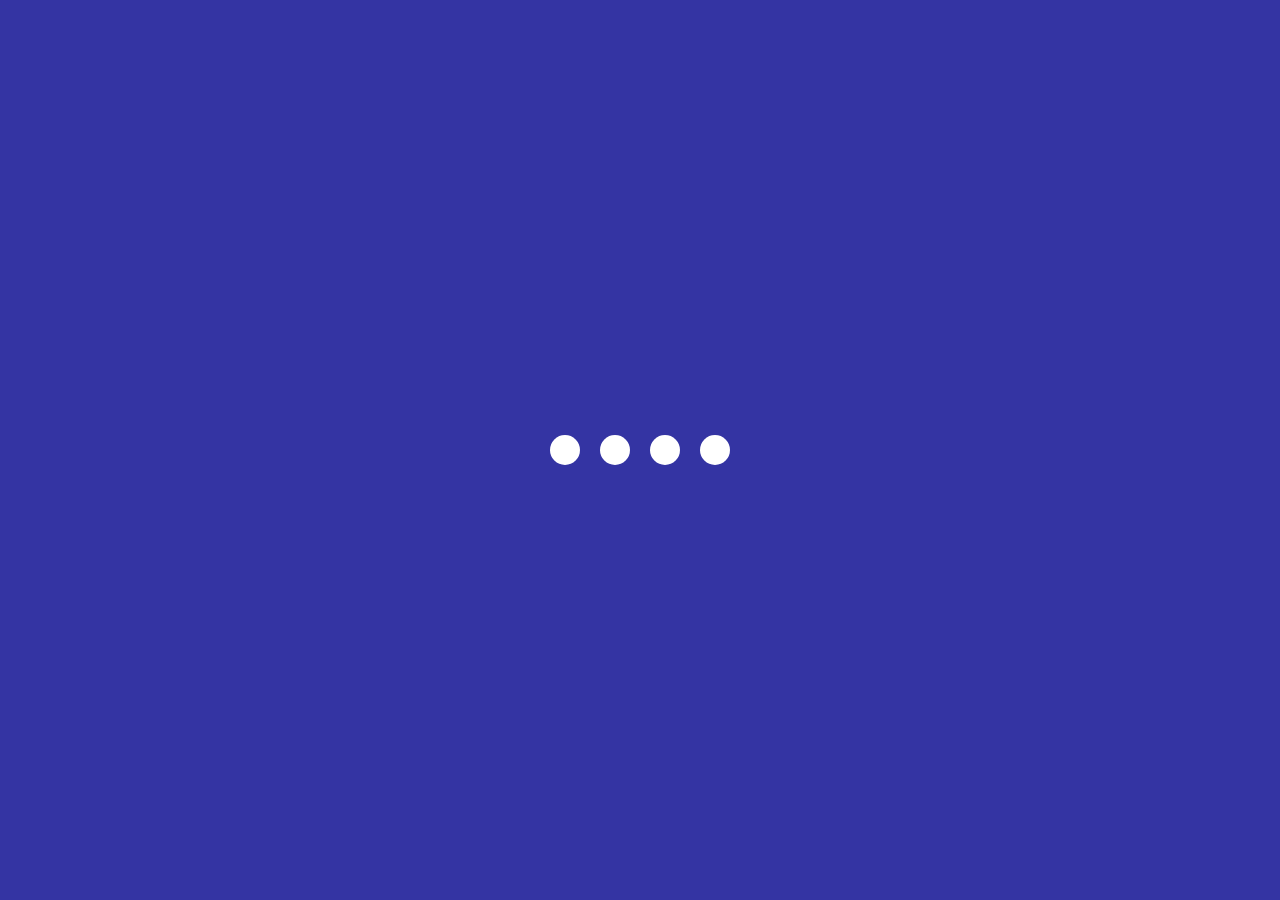
<file: 02-Creative loading animation/index.html>
<html lang="en">

<head>
    <meta charset="UTF-8">
    <meta name="viewport" content="width=device-width, initial-scale=1.0">
    <title>Loading animation</title>
    <link rel="stylesheet" type="" href="style.css">
</head>

<body>
    <section class="wrapper">
        <div class="loader">
            <div class="loading one"></div>
            <div class="loading two"></div>
            <div class="loading three"></div>
            <div class="loading four"></div>
        </div>
    </section>




</body>

</html>
</file>
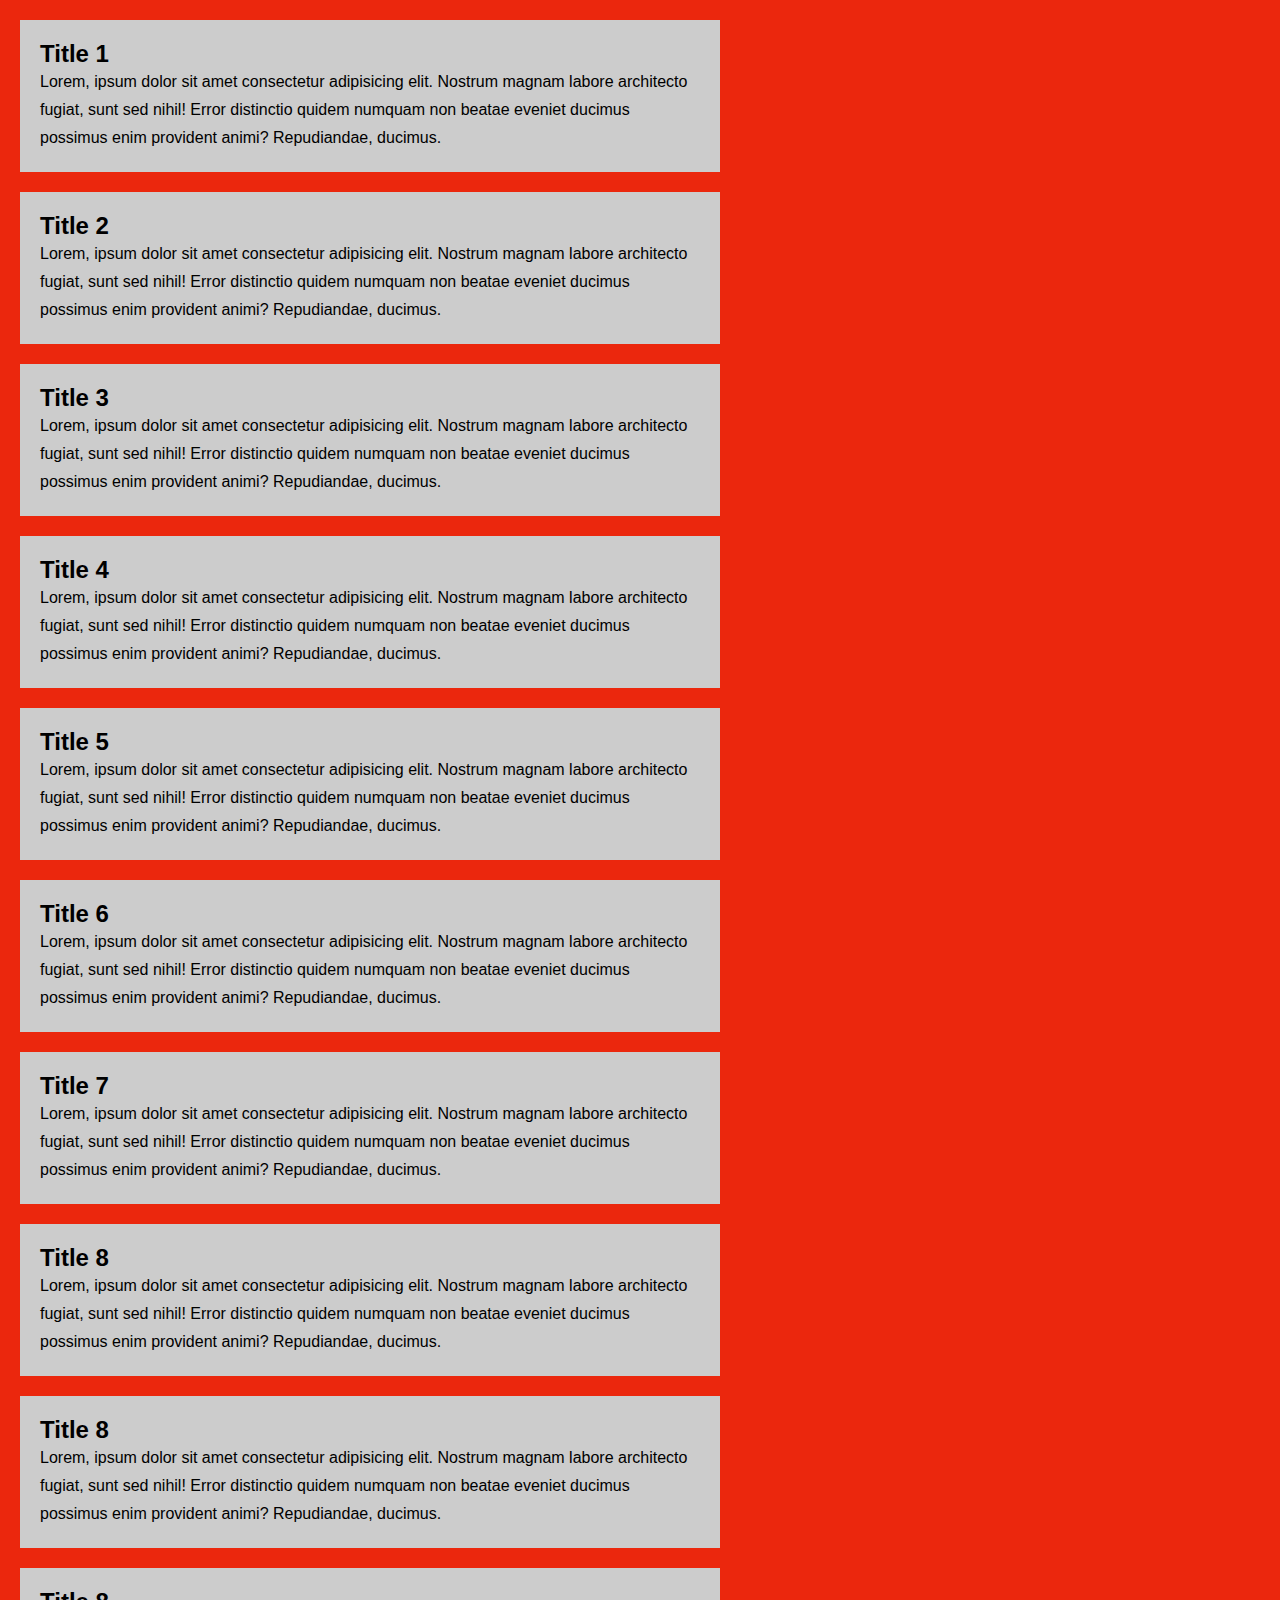
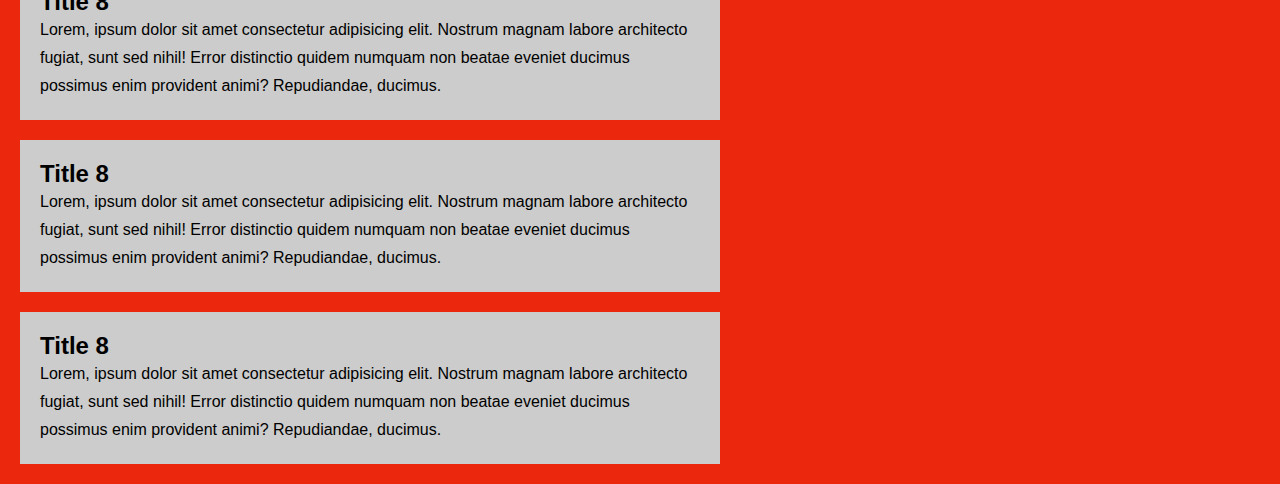
<file: 03-Custom Scrollbar/index.html>
<html lang="en">

<head>
    <meta charset="UTF-8">
    <meta name="viewport" content="width=device-width, initial-scale=1.0">
    <title>Custome scrollbar</title>
    <link rel="stylesheet" type="" href="style.css">
</head>

<body>

    <section>
        <div class="card">
            <h2 class="card-title">Title 1</h2>
            <p>Lorem, ipsum dolor sit amet consectetur adipisicing elit. Nostrum magnam labore architecto fugiat, sunt
                sed nihil! Error distinctio quidem numquam non beatae eveniet ducimus possimus enim provident animi?
                Repudiandae, ducimus.</p>
        </div>
        <div class="card">
            <h2 class="card-title">Title 2</h2>
            <p>Lorem, ipsum dolor sit amet consectetur adipisicing elit. Nostrum magnam labore architecto fugiat, sunt
                sed nihil! Error distinctio quidem numquam non beatae eveniet ducimus possimus enim provident animi?
                Repudiandae, ducimus.</p>
        </div>
        <div class="card">
            <h2 class="card-title">Title 3</h2>
            <p>Lorem, ipsum dolor sit amet consectetur adipisicing elit. Nostrum magnam labore architecto fugiat, sunt
                sed nihil! Error distinctio quidem numquam non beatae eveniet ducimus possimus enim provident animi?
                Repudiandae, ducimus.</p>
        </div>
        <div class="card">
            <h2 class="card-title">Title 4</h2>
            <p>Lorem, ipsum dolor sit amet consectetur adipisicing elit. Nostrum magnam labore architecto fugiat, sunt
                sed nihil! Error distinctio quidem numquam non beatae eveniet ducimus possimus enim provident animi?
                Repudiandae, ducimus.</p>
        </div>
        <div class="card">
            <h2 class="card-title">Title 5</h2>
            <p>Lorem, ipsum dolor sit amet consectetur adipisicing elit. Nostrum magnam labore architecto fugiat, sunt
                sed nihil! Error distinctio quidem numquam non beatae eveniet ducimus possimus enim provident animi?
                Repudiandae, ducimus.</p>
        </div>
        <div class="card">
            <h2 class="card-title">Title 6</h2>
            <p>Lorem, ipsum dolor sit amet consectetur adipisicing elit. Nostrum magnam labore architecto fugiat, sunt
                sed nihil! Error distinctio quidem numquam non beatae eveniet ducimus possimus enim provident animi?
                Repudiandae, ducimus.</p>
        </div>
        <div class="card">
            <h2 class="card-title">Title 7</h2>
            <p>Lorem, ipsum dolor sit amet consectetur adipisicing elit. Nostrum magnam labore architecto fugiat, sunt
                sed nihil! Error distinctio quidem numquam non beatae eveniet ducimus possimus enim provident animi?
                Repudiandae, ducimus.</p>
        </div>
        <div class="card">
            <h2 class="card-title">Title 8</h2>
            <p>Lorem, ipsum dolor sit amet consectetur adipisicing elit. Nostrum magnam labore architecto fugiat, sunt
                sed nihil! Error distinctio quidem numquam non beatae eveniet ducimus possimus enim provident animi?
                Repudiandae, ducimus.</p>
        </div>
        <div class="card">
            <h2 class="card-title">Title 8</h2>
            <p>Lorem, ipsum dolor sit amet consectetur adipisicing elit. Nostrum magnam labore architecto fugiat, sunt
                sed nihil! Error distinctio quidem numquam non beatae eveniet ducimus possimus enim provident animi?
                Repudiandae, ducimus.</p>
        </div>
        <div class="card">
            <h2 class="card-title">Title 8</h2>
            <p>Lorem, ipsum dolor sit amet consectetur adipisicing elit. Nostrum magnam labore architecto fugiat, sunt
                sed nihil! Error distinctio quidem numquam non beatae eveniet ducimus possimus enim provident animi?
                Repudiandae, ducimus.</p>
        </div>
        <div class="card">
            <h2 class="card-title">Title 8</h2>
            <p>Lorem, ipsum dolor sit amet consectetur adipisicing elit. Nostrum magnam labore architecto fugiat, sunt
                sed nihil! Error distinctio quidem numquam non beatae eveniet ducimus possimus enim provident animi?
                Repudiandae, ducimus.</p>
        </div>
        <div class="card">
            <h2 class="card-title">Title 8</h2>
            <p>Lorem, ipsum dolor sit amet consectetur adipisicing elit. Nostrum magnam labore architecto fugiat, sunt
                sed nihil! Error distinctio quidem numquam non beatae eveniet ducimus possimus enim provident animi?
                Repudiandae, ducimus.</p>
        </div>
    </section>

</body>

</html>
</file>
<file: 02-Creative loading animation/style.css>
* {
    margin: 0;
    padding: 0;
    box-sizing: border-box;
}

body {
    background: #00008bcb;
}

.wrapper {
    display: flex;
    justify-content: center;
    align-items: center;
    min-height: 100vh;
}

.wrapper .loader {
    display: flex;
    justify-content: space-evenly;
    padding: 0 20px;
}

.loader .loading {
    background: #fff;
    width: 30px;
    height: 30px;
    border-radius: 50px;
    margin: 0 10px;
    animation: load 0.8s ease infinite;
}

.loader .loading.one {
    animation-delay: 0.3s;
}

.loader .loading.two {
    animation-delay: 0.4s;

}

.loader .loading.three {
    animation-delay: 0.5s;
}

@keyframes load {
    0% {
        width: 30px;
        height: 30px;
    }

    50% {
        width: 20px;
        height: 20px;
    }
}
</file>
<file: 03-Custom Scrollbar/style.css>
* {
    padding: 0;
    margin: 0;
    box-sizing: border-box;
    font-family: sans-serif;
}

body {
    background: #eb270d;
}

.card {
    width: 700px;
    background: #ccc;
    padding: 20px;
    margin: 20px;
    font-family: sans-serif;
    line-height: 28px;
}

/* Scrollbar */

::-webkit-scrollbar {
    background-color: transparent;
    width: 15px;

}

::-webkit-scrollbar-thumb {
    background: linear-gradient(#21D4FD, #B721FF);
    border-radius: 100px;

}
</file>
